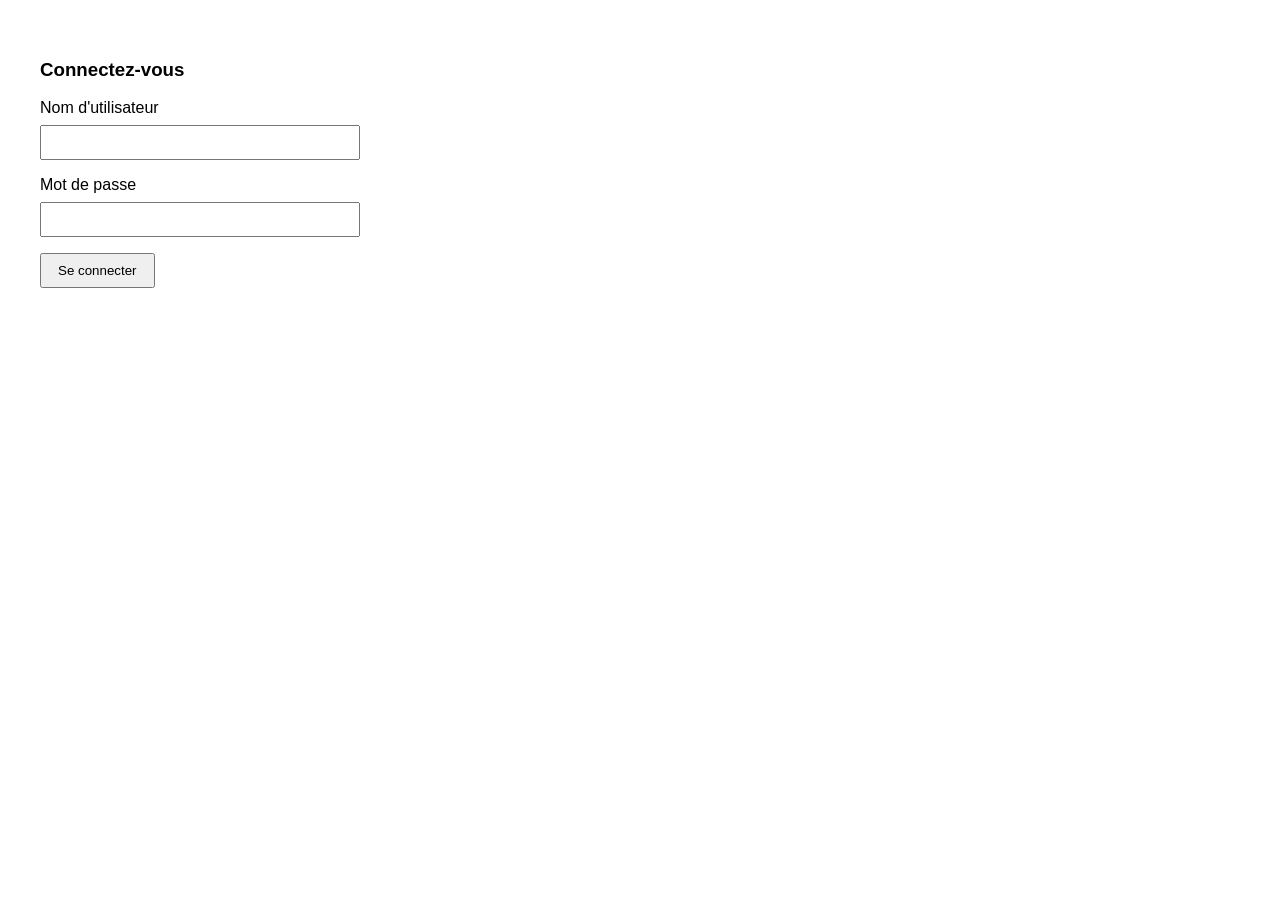
<file: frontend/pages/login.html>
<!DOCTYPE html>
<html lang="en">
<head>
    <meta charset="UTF-8">
    <meta name="viewport" content="width=device-width, initial-scale=1.0">
    <title>Connexion</title>

    <link rel="stylesheet" href="../assets/css/login.css">

</head>
<body>
    <h3>Connectez-vous</h3>

    <form id="loginForm">
        <div class="form-group">
            <label for="username">Nom d'utilisateur</label>
            <input type="text" id="username" name="username" required>
        </div>

        <div class="form-group">
            <label for="password">Mot de passe</label>
            <input type="password" id="password" name="password" required>
        </div>

        <button type="submit">Se connecter</button>
    </form>

    <div class="error" id="error"></div>

    <script src="../assets/js/login.js"></script>
</body>
</html>
</file>
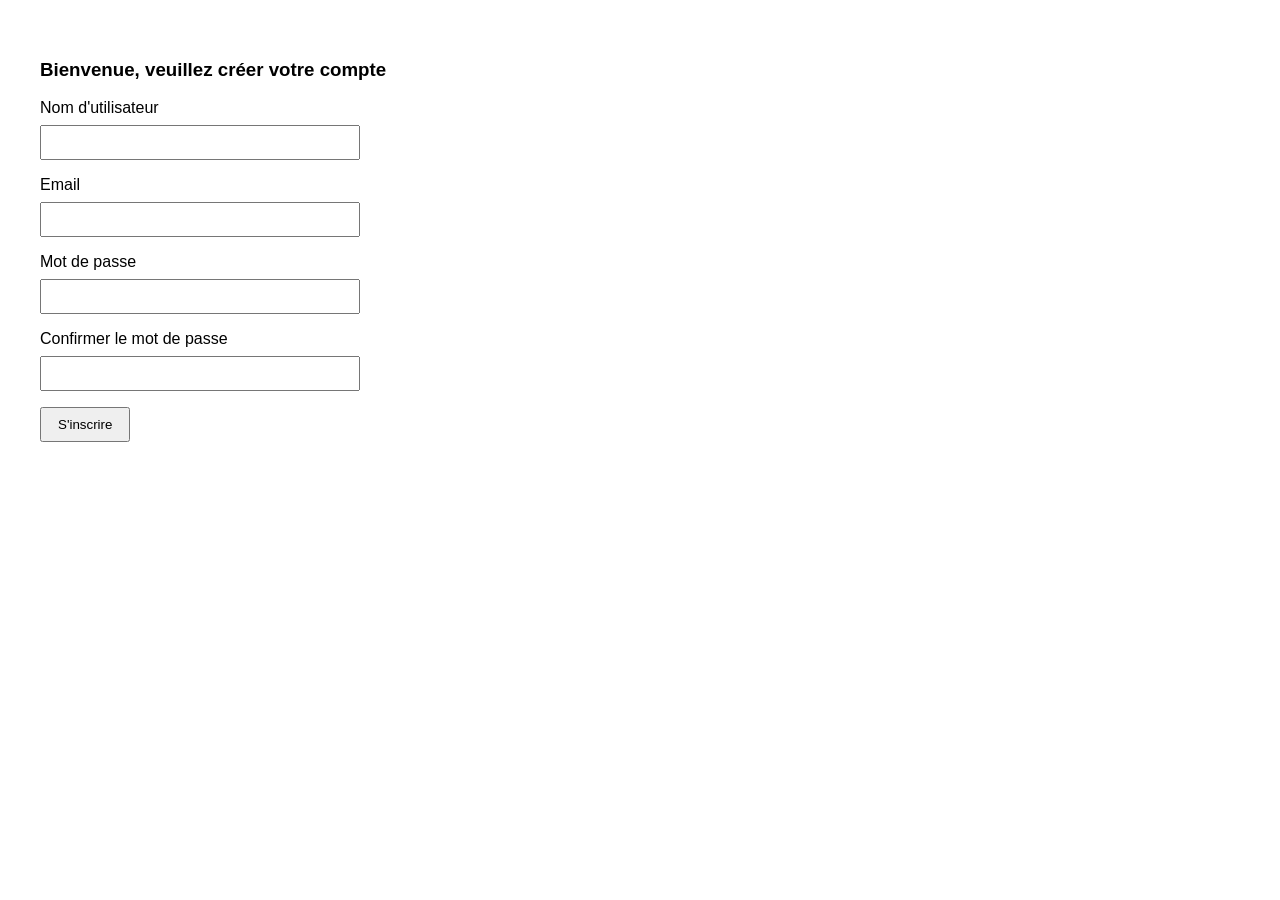
<file: frontend/pages/register.html>
<!DOCTYPE html>
<html lang="en">
<head>
    <meta charset="UTF-8">
    <meta name="viewport" content="width=device-width, initial-scale=1.0">
    <title>Inscription</title>
    <link rel="stylesheet" href="/frontend/assets/css/register.css">
</head>
<body>
    <h3>Bienvenue, veuillez créer votre compte</h3>

    <div class="sectRegister">
        <form id="registerForm">
            <div class="form-group">
                <label for="username">Nom d'utilisateur</label>
                <input type="text" id="username" name="username" required>
            </div>

            <div class="form-group">
                <label for="email">Email</label>
                <input type="email" id="email" name="email" required>
            </div>

            <div class="form-group">
                <label for="password1">Mot de passe</label>
                <input type="password" id="password1" name="password1" required>
            </div>

            <div class="form-group">
                <label for="password2">Confirmer le mot de passe</label>
                <input type="password" id="password2" name="password2" required>
            </div>

            <button type="submit">S'inscrire</button>
        </form>

        <div class="error" id="error"></div>
        <div class="success" id="success"></div>
    </div>

    <script src="../assets/js/registerAndLogin.js"></script>
</body>
</html>
</file>
<file: frontend/assets/css/login.css>
body {
  font-family: Arial, sans-serif;
  padding: 2rem; }

.form-group {
  margin-bottom: 1rem; }

label {
  display: block;
  margin-bottom: 0.5rem; }

input {
  padding: 0.5rem;
  width: 100%;
  max-width: 300px; }

button {
  padding: 0.5rem 1rem; }

.error {
  color: red;
  margin-top: 1rem; }

/*# sourceMappingURL=login.css.map */
</file>
<file: frontend/assets/css/register.css>
body {
  font-family: Arial, sans-serif;
  padding: 2rem; }

.form-group {
  margin-bottom: 1rem; }

label {
  display: block;
  margin-bottom: 0.5rem; }

input {
  padding: 0.5rem;
  width: 100%;
  max-width: 300px; }

button {
  padding: 0.5rem 1rem; }

.error {
  color: red;
  margin-top: 1rem; }

.success {
  color: green;
  margin-top: 1rem; }

/*# sourceMappingURL=register.css.map */
</file>
